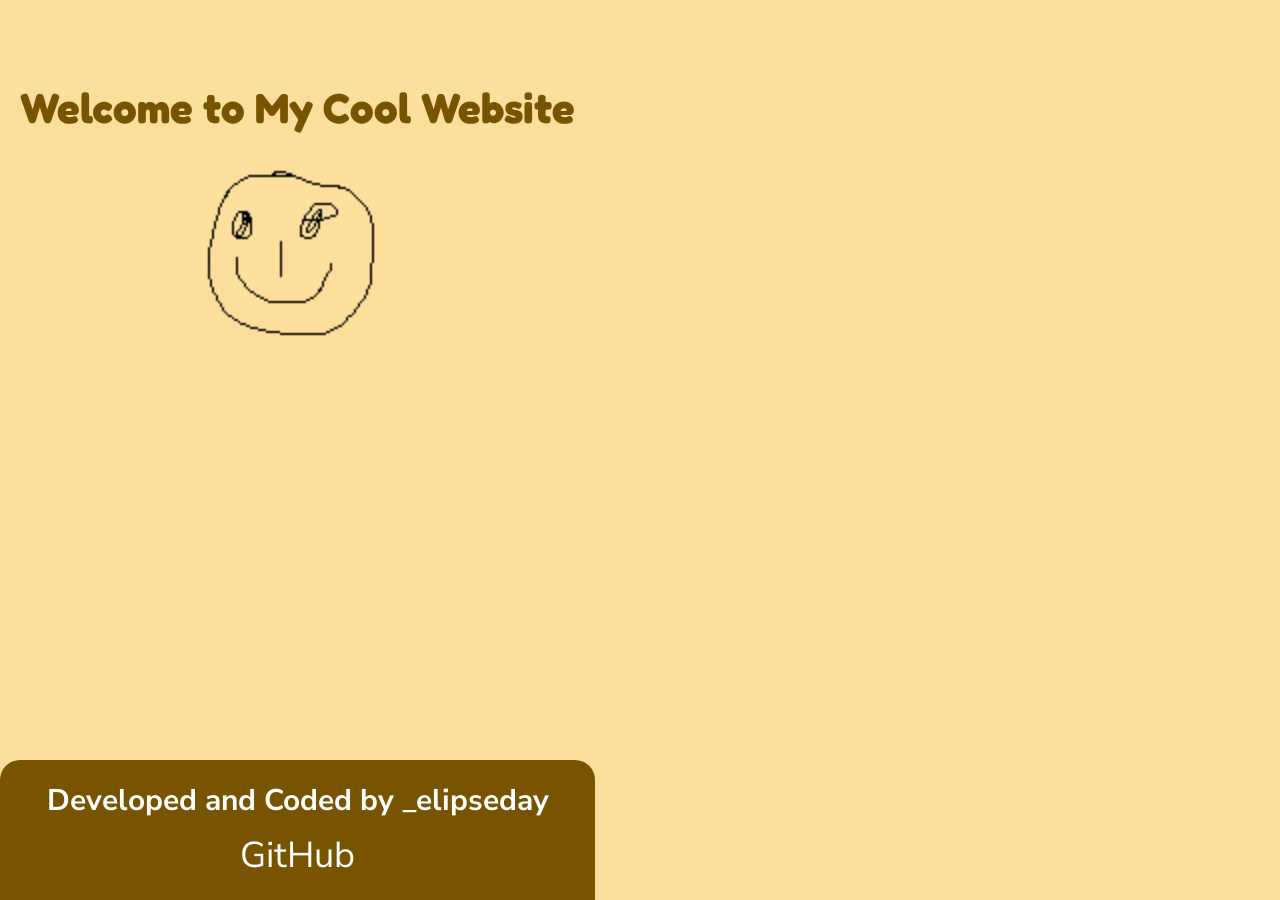
<file: index.html>
<!DOCTYPE html>
<html lang="en">
<head>
    <meta charset="UTF-8">
    <meta name="viewport" content="width=device-width, initial-scale=1.0">
    <title>My Cool Website</title>

    <link rel="stylesheet" href="style.css">

    <link rel="apple-touch-icon" sizes="180x180" href="assets/apple-touch-icon.png">
    <link rel="icon" type="image/png" sizes="32x32" href="assets/favicon-32x32.png">
    <link rel="icon" type="image/png" sizes="16x16" href="assets/favicon-16x16.png">

    <link rel="preconnect" href="https://fonts.googleapis.com">
    <link rel="preconnect" href="https://fonts.gstatic.com" crossorigin>

    <link href="https://fonts.googleapis.com/css2?family=Fredoka:wght@300..700&family=Nunito+Sans:wght@200..1000&display=swap" rel="stylesheet">
</head>
<body class="bodyindex">

    <main>
        <h3>Welcome to My Cool Website</h3>

        <img class="logo" src="assets/icon-bgless.png" alt="Website Logo">
    </main>

    <footer>
        <div class="footer-container">
            <h5>Developed and Coded by _elipseday</h5>
            <a href="github.html">GitHub</a>
        </div>
    </footer>

</body>
</html>
</file>
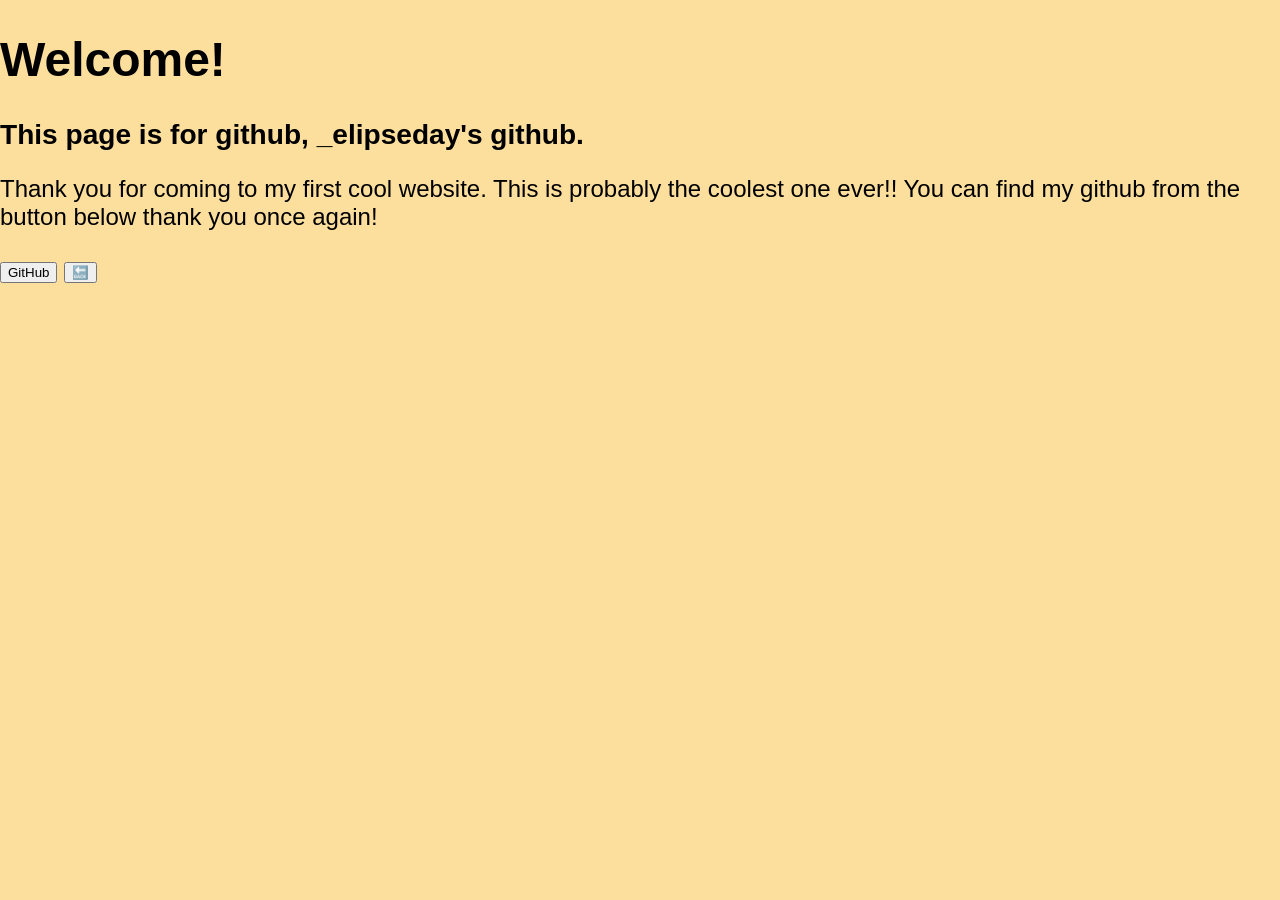
<file: github.html>
<!DOCTYPE html>
<html lang="en">
<head>
    <meta charset="UTF-8">
    <meta name="viewport" content="width=device-width, initial-scale=1.0">
    <title>My Cool Website - Why and Github</title>
    <link rel="stylesheet" href="style.css">
        <link rel="apple-touch-icon" sizes="180x180" href="assets/apple-touch-icon.png">
<link rel="icon" type="image/png" sizes="32x32" href="assets/favicon-32x32.png">
<link rel="icon" type="image/png" sizes="16x16" href="assets/favicon-16x16.png">
</head>
<body class="bodygit">
    <div class="divgit">
        <h1>Welcome!</h1>
        <h3>This page is for github, _elipseday's github.</h3>
        <p>Thank you for coming to my first cool website. This is probably the coolest one ever!! You can find my github from the button below thank you once again!</p>
        <a href="https://github.com/harshilarora250/swirl/"><button>GitHub</button></a>
        <a href="index.html"><button>🔙</button></a>
    </div>
</body>
</html>
</file>
<file: style.css>
html,

.body404 {
background-color: #FDDF9D;
 font-family: "Fredoka", sans-serif; 
 font-weight: 400;
  font-size: 1.5rem; 
  color: #795400;
  display: flex;
}

.container404 {
    display: flex;
    flex-direction: column; /* stack items vertically */
    justify-content: center;
    align-items: center;
    height: 100vh;
}

body {
    margin: 0;
    min-height: 100vh;
}

.bodygit {
    background-color: #FDDF9D;
    font-family: "Fredoka", sans-serif;
    color: black;
}

.bodyindex {
    background-color: #FDDF9D;
    font-family: "Fredoka", sans-serif;
    font-size: 1.5rem;
    color: #795400;

    display: flex;
    flex-direction: column;
    min-height: 100vh;
}

main {
    flex: 1;

    display: flex;
    flex-direction: column;
    align-items: center;

    padding: 40px 20px;
}

h3 {
    margin-bottom: 20px;
}

.logo {
    width: 200px;
    height: auto;
}

footer {
    background-color: #795400;
    color: white;

    text-align: center;
    padding: 20px;

    border-top-left-radius: 20px;
    border-top-right-radius: 20px;
}

.footer-container {
    font-family: "Nunito Sans", sans-serif;
}

.footer-container h5 {
    margin: 0 0 10px 0;
}

.footer-container a {
    color: white;
    text-decoration: none;
}

.footer-container a:hover {
    text-decoration: underline;
}
</file>
